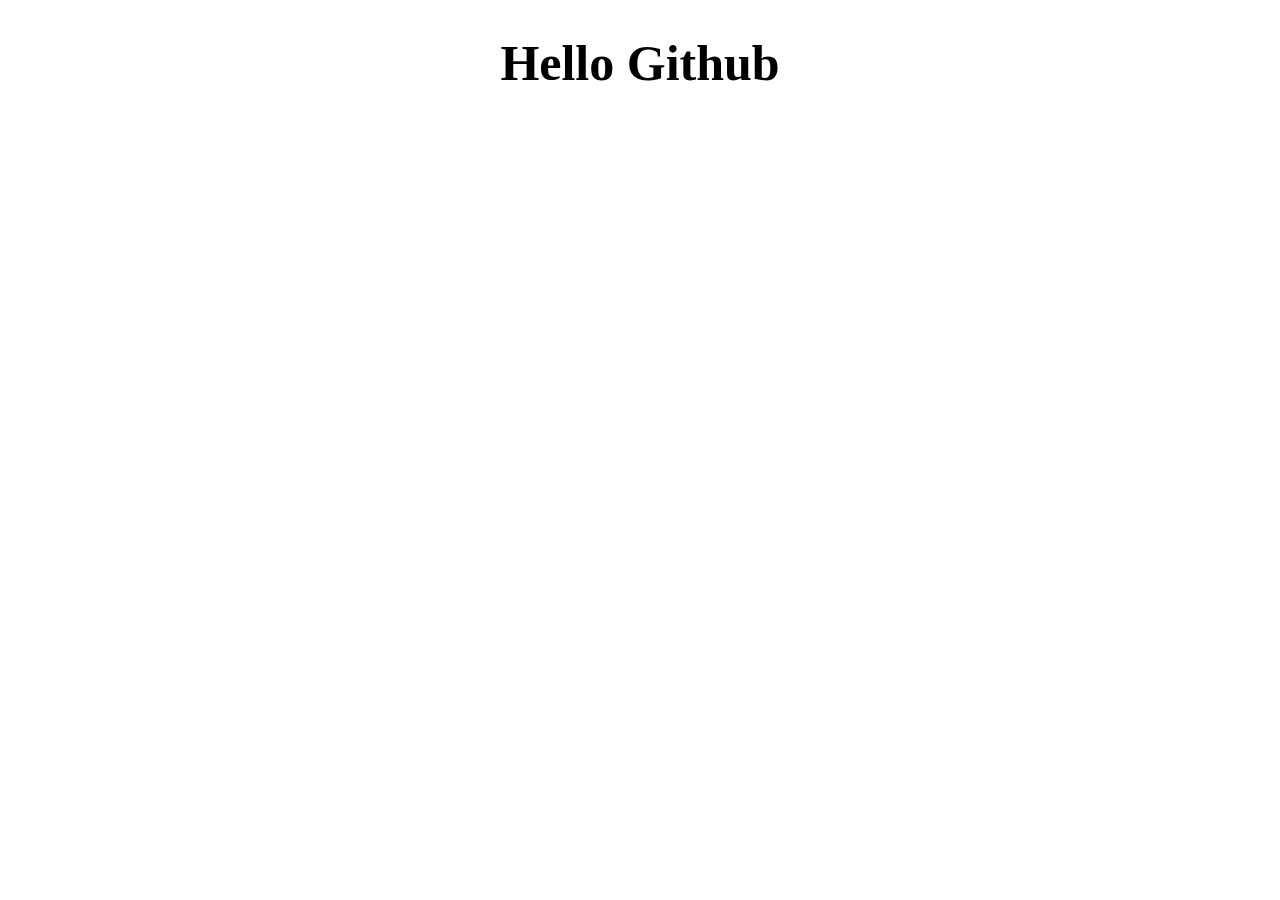
<file: index.html>
<!DOCTYPE html>
<html lang="en">
<head>
    <meta charset="UTF-8">
    <title>Document</title>
    <style type="text/css">
        h1{
            text-align: center;
            font-size: 50px;
        }
    </style>
</head>
<body>
    <h1>Hello Github</h1>   
</body>
</html>
</file>
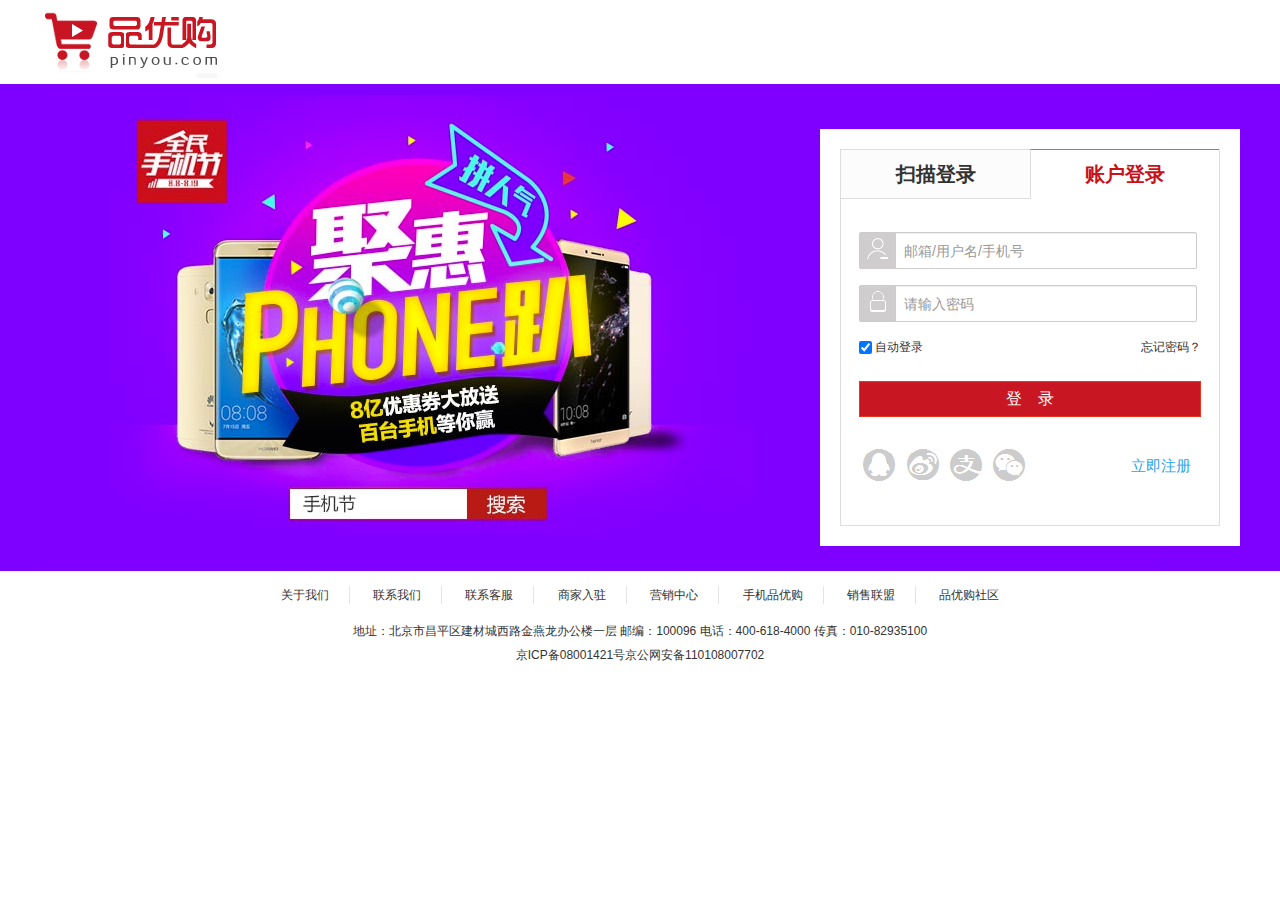
<file: pages/login.html>
<!DOCTYPE html>
<html>

<head>
	<meta charset="UTF-8">
	<meta http-equiv="X-UA-Compatible" content="IE=9; IE=8; IE=7; IE=EDGE">
	<meta http-equiv="X-UA-Compatible" content="IE=EmulateIE7" />
	<title>品优购，欢迎登录</title>

    <link rel="stylesheet" type="text/css" href="../css/all.css" />
    <link rel="stylesheet" type="text/css" href="../css/pages-login.css" />

	<script type="text/javascript" src="../js/all.js"></script>
	<script type="text/javascript" src="../js/pages/login.js"></script>
</head>

<body>
	<div class="login-box">
		<!--head-->
		<div class="py-container logoArea">
			<a href="" class="logo"></a>
		</div>
		<!--loginArea-->
		<div class="loginArea">
			<div class="py-container login">
				<div class="loginform">
					<ul class="sui-nav nav-tabs tab-wraped">
						<li>
							<a href="#index" data-toggle="tab">
								<h3>扫描登录</h3>
							</a>
						</li>
						<li class="active">
							<a href="#profile" data-toggle="tab">
								<h3>账户登录</h3>
							</a>
						</li>
					</ul>
					<div class="tab-content tab-wraped">
						<div id="index" class="tab-pane">
							<p>二维码登录，暂为官网二维码</p>
							<img src="../img/wx_cz.jpg" />
						</div>
						<div id="profile" class="tab-pane  active">
							<form class="sui-form">
								<div class="input-prepend"><span class="add-on loginname"></span>
									<input id="prependedInput" type="text" placeholder="邮箱/用户名/手机号" class="span2 input-xfat">
								</div>
								<div class="input-prepend"><span class="add-on loginpwd"></span>
									<input id="prependedInput" type="password" placeholder="请输入密码" class="span2 input-xfat">
								</div>
								<div class="setting">
									<label class="checkbox inline">
          <input name="m1" type="checkbox" value="2" checked=""> 
          自动登录
        </label>
									<span class="forget">忘记密码？</span>
								</div>
								<div class="logined">
									<a class="sui-btn btn-block btn-xlarge btn-danger" href="home.html" target="_blank">登&nbsp;&nbsp;录</a>
								</div>
							</form>
							<div class="otherlogin">
								<div class="types">
									<ul>
										<li><img src="../img/qq.png" width="35px" height="35px" /></li>
										<li><img src="../img/sina.png" /></li>
										<li><img src="../img/ali.png" /></li>
										<li><img src="../img/weixin.png" /></li>
									</ul>
								</div>
								<span class="register"><a href="register.html" target="_blank">立即注册</a></span>
							</div>
						</div>
					</div>
				</div>
			</div>
		</div>
		<!--foot-->
		<div class="py-container copyright">
			<ul>
				<li>关于我们</li>
				<li>联系我们</li>
				<li>联系客服</li>
				<li>商家入驻</li>
				<li>营销中心</li>
				<li>手机品优购</li>
				<li>销售联盟</li>
				<li>品优购社区</li>
			</ul>
			<div class="address">地址：北京市昌平区建材城西路金燕龙办公楼一层 邮编：100096 电话：400-618-4000 传真：010-82935100</div>
			<div class="beian">京ICP备08001421号京公网安备110108007702
			</div>
		</div>
	</div>
</body>

</html>
</file>
<file: css/pages-login.css>
.logoArea{height:84px}.loginArea{height:487px;background-color:#7e00ff}.copyright{text-align:center;line-height:24px}.logo{background:url(../img/icons.png) no-repeat;width:182px;height:78px;position:absolute;background-position:-367px 0}.login{background:url(../img/loginbg.png) no-repeat;height:487px}.loginform{width:380px;background:#fff;float:right;top:45px;position:relative;padding:20px}img{display:block;margin:0 auto}.sui-form{margin-top:15px}span.loginname{background-image:url(../img/icons.png);background-position:-10px -201px}.sui-form .input-prepend{margin-bottom:16px}.sui-nav.nav-tabs.tab-wraped>li{width:50%}.sui-nav.nav-tabs.tab-wraped>li.active>a{padding-top:0;border-top:1px solid #28a3ef}.sui-nav.nav-tabs.tab-wraped>li>a{padding:0}.sui-nav.nav-tabs.tab-wraped>li.active h3{color:#c8111a}.sui-form .input-prepend .add-on{padding:6px 5px;background-color:#cfcdcd;width:25px;height:23px;*float:left}.sui-form input[type=text],.sui-form input[type=password]{height:23px}.sui-form input.span2{width:284px;*float:left}.loginpwd{background-image:url(../img/icons.png);background-position:-72px -201px;display:block;width:25px;height:23px}.setting{position:relative;margin:0 0 25px}.setting .forget{position:absolute;right:0}.btn-danger{background-color:#c81623;padding:6px;border-radius:0;font-size:16px;font-family:微软雅黑;word-spacing:4px}.otherlogin{position:relative;margin-top:30px}.otherlogin .register{position:absolute;top:10px;right:10px;font-size:15px}.types ul li{list-style-type:none;display:inline-block;*display:inline;*zoom:1;width:40px;height:55px}.copyright ul li{list-style-type:none;display:inline-block;*display:inline;*zoom:1;border-right:1px solid #e4e4e4;padding:0 20px;margin:15px 0}.copyright ul li:last-child{border-right:0}
</file>
